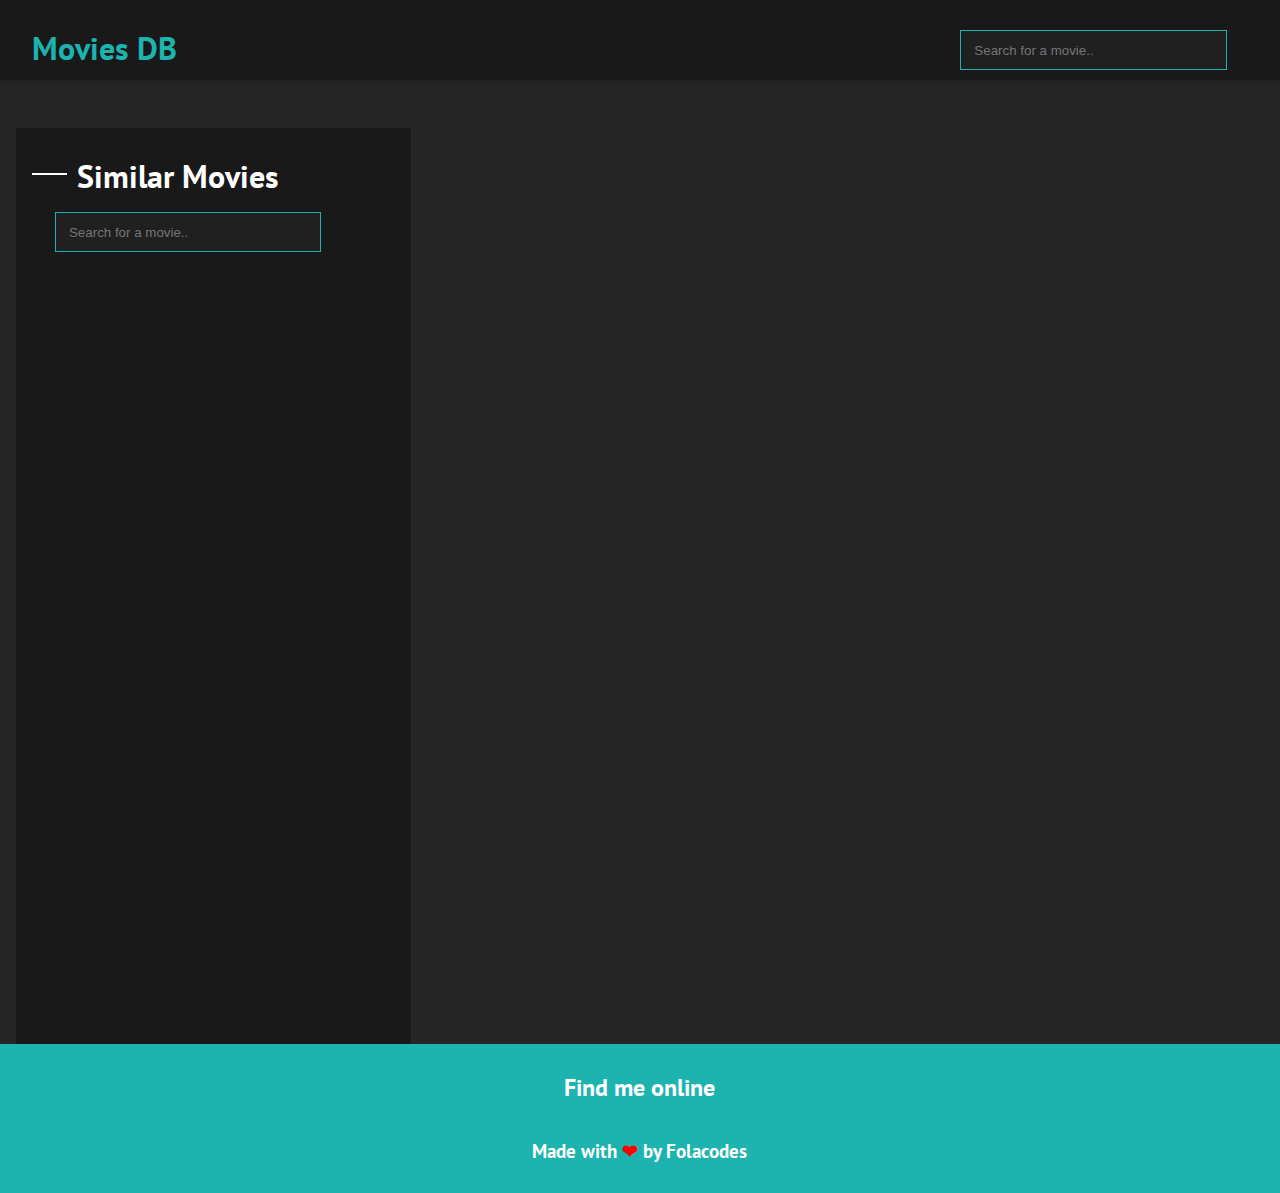
<file: similarMovie.html>
<!DOCTYPE html>
<html lang="en">
<head>
    <meta charset="UTF-8">
    <meta name="viewport" content="width=device-width, initial-scale=1.0">
    <title>Movie DB</title>
    <link href="https://fonts.googleapis.com/css2?family=PT+Sans&display=swap" rel="stylesheet">
    <link rel="stylesheet" href="style.css">
</head>
<body onload = "similarMovies()">
    <div class="main-wrapper">
     
        <nav>
            <div class="main-nav">
                <h1>Movies DB</h1>

                <div class="harmburger" onclick="myFunction(this)">
                    <div class="bar1"></div>
                    <div class="bar2"></div>
                <div class="bar3"></div>
            </div>

            <div id="nav-bar">
                <a href="index.html">Home</a>
                <a href="#footer">Find me</a>
            </div>

            <div class="search-div" id="search-dektop">
                <input type="text" name="name" class="search-movie" placeholder="Search for a movie..">
            </div>

            </div>
        </nav>

        <div class="large-screen">
        <div class="now-playing">

            <div class="dash">
                <div class="short-dash"></div>
                <h1 class="now-playing-text">Similar Movies</h1>
            </div>


            <div class="search-div">
                <input type="text" name="name" class="search-movie" placeholder="Search for a movie..">
            </div>
            </div>

            
            
            <div class="movie-gallery">
                
            </div>
        
            <footer id="footer">
                <div class="online">
                    <h2>Find me online</h2>
                    <ul>
                        <li><a href="https://twitter.com/folacodes"><i class="fab fa-twitter"></i></a></li>
                        <li><a href="https://github.com/folarmi"><i class="fab fa-github"></i></a></li>
                        <li><a href="https://www.linkedin.com/in/folasayo-akinyosoye"><i class="fab fa-linkedin"></i></a></li>
                        <li><a href="https://web.facebook.com/folasayo.oluwaseyi"><i class="fab fa-facebook-square"></i></a></li>
                    </ul>
                </div>

                <div>
                <h3> Made with <span class="heart">&#10084;</span> by Folacodes </h3>
            </div>
            </footer>

        </div>
    </div>

        <script src="app.js"></script>
        <script src="app2.js"></script>
        <script src="app3.js"></script>
        <script src="app4.js"></script>
    </body>            
            
</html>
</file>
<file: style.css>
* {
    box-sizing: border-box;
    margin: 0;
    padding: 0;
    line-height: 1;
}
  
*:focus {
    outline: none;
}

body{
    background-color: #262626;
    color: white;
    font-family: 'PT Sans', sans-serif;
}

.main-wrapper{
    overflow: hidden;
}

.main-nav{
    display: flex;
    background-color:#191919;
    height: 5em;
}

.main-nav .search-div{
    display: none;
}

#nav-bar{
    display: none;
    margin-top: 5em;
    background-color: #191919;
    position: absolute;
    right: 0;
    width: 15em;
    box-shadow: 0 3px 6px rgba(18,18,18,.5);
   }

#nav-bar a{
    color: white;
    padding: 14px 16px;
    text-decoration: none;
    font-size: 17px;
    display: block;
    text-align: center;
    font-size: 1.8em;
}



/* Harmburger Styling */

.harmburger {
    display: inline-block;
    cursor: pointer;
    
}
  
.bar1, .bar2, .bar3 {
    width: 35px;
    height: 2px;
    background-color: white;
    margin: 1em 0 0.2em 10em;
    transition: 0.4s;
}
  
  /* Rotate first bar */
  .change .bar1 {
    -webkit-transform: rotate(-45deg) translate(-9px, 6px) ;
    transform: rotate(-45deg) translate(-9px, 6px) ;
}
  
  /* Fade out the second bar */
  .change .bar2 {
    opacity: 0;
}
  
  /* Rotate last bar */
  .change .bar3 {
    -webkit-transform: rotate(45deg) translate(-8px, -8px) ;
    transform: rotate(45deg) translate(-8px, -8px) ;
}

.main-nav h1{
    margin: 1em 0 0.5em 1em;
    color: #1db3ae;
}

#movie{
    color: #1db3ae;
}

.banner{
    background-image: url(./images/bloodshot2.jpg);
    background-size: 100%;
    background-size: cover;
    height: 25em;
    image-rendering: -webkit-optimize-contrast;
}

.banner-txt {
    padding-top: 4em;
    margin: 0 0 0.5em 1em;
}

.banner-para{
    padding-left:2em;
    font-size: 1.2em;
}

#big-deal{
    padding-left: 3em;
}

.now-playing{
    margin: 3em 1em;
    background-color: #191919;
    padding-left: 1em;
}

.now-playing img{
    text-align: right;
}

.now-playing-text{
margin-left: .3em;
}

.dash{
    display: flex;
    padding-top: 2em;
}

.short-dash{
    width: 35px;
    height: 2.5px;
    background-color: white;
    margin-top: 0.8em;
}

.sort{
    margin-top: 2em;
}

#sort-by{
    width: 90%;
    height: 3em;
    border-radius: 5px;
    margin-top: 1em;
    background-color: #1db3ae;
    margin-bottom:2em ;
}

.search-movie{
    margin-top: 1.5em;
    margin-left: 1.7em;
    margin-bottom: 3em;
    margin-right: 4em;
    border: none;
    outline: none;
    height: 3em;
    width: 20em;
    text-align: left;
    letter-spacing: 0;
    border: 1px solid rgb(29, 179, 174);
    background: rgb(32, 32, 32);
    color: #fff;
    padding-left: 1em;
}

#search-button{
    cursor: pointer;
}

/* trailer styles */
.movie-trailer{
    display: none;
}

.showing{
    display: block;
}

.trailer-button, .close-button{
    border: none;
}

.close-button{
    position: absolute;
    width: 50px;
    height: 50px;
    /* right: 10px;
    top: 10px; */
    font-size: 30px;
    border: none;
    color: #fff;
    outline: none;
    margin-left: 10em;
}

a{
    text-decoration: none;
    color: white;
    font-size: 1.2em;
    cursor: pointer;
}

/* 
Card Styles */
.movie-gallery{
    margin: 2em 1em;
    display: grid;
    grid-template-columns: 33% 33% 33%;
    grid-auto-rows: minmax(100px,auto);
    grid-column-gap: .4em;
    grid-row-gap: .7em;
}

/* .movie-item{
    background-color:#262626 ;
} */

.movie-gallery img{
    height: 150px;
    width: 100%;
}

.movie-gallery p{
    margin-left: 1em;
    margin-top: .5em;
}

.second-para{
    padding-top: 1em;
    margin-bottom: 1em;
    padding:5px;
    display: block;
    /* position: absolute; */
    bottom: 5px;
}

.movie-item {
    /* Add shadows to create the "card" effect */
    box-shadow: 0 4px 8px 0 rgba(0,0,0,1);
    transition: 0.3s;
}
  
  /* On mouse-over, add a deeper shadow */
.movie-item:hover {
    box-shadow: 0 8px 16px 0 rgba(0,0,0,20);
}
  
/* Movie Details Styles */
.big-card{
    margin-left: .5em;
    margin-top: 3em;
    box-shadow: 1px 3px 15px rgba(0,0,0,.5);
    background-color: rgb(25, 25, 25);
    width: 98%;
    padding: 1em;
}

#movie-img{
    height: 300px;
    object-fit: cover;
    width: 100%;
}

#movie-title{
    color: #1db3ae;
    margin-top: 2em;
    font-size: 1.5em;
}

#release-date{
    margin-top: 1em;
    margin-bottom: 1em;
}

#website{
    margin-top: 1em;
}

#overview{
    margin-top: 1em;
}

#movie-overview{
    line-height: 2;
}

button{
    background: none;
    border: 1px solid #fff;
    color: #fff;
    font-size: 17px;
    padding: 12px 18px;
    border-radius: 30px;
    outline: none;
    margin-top: 10px;
}

#genre{
    margin-top: 1em;
    font-size: 1.4em;
    color: #1db3ae;
    margin-bottom: 1em;
}

#similar{
    border: 1px solid #1db3ae;
    color: #1db3ae;
    margin-left: 5em;
}

.movie-gallery h2{
    grid-column: 1/4;
    text-align: center;
    font-size: 2em;
    padding-bottom:1em;
    font-weight: 400;
}

footer{
    background-color: #1db3ae;
    padding: 2em;
    text-align: center;
}

footer h2{
    margin-bottom: 1em;
}

footer ul{
    list-style-type:none ;
}

footer li{
    display: inline-block;
    margin-left: 1em;
    margin-bottom: 1em;
}

.heart{
    color: red;
}

/* Media Queries */
@media (min-width:1024px) { /* big landscape tablets, laptops, and desktops */
    .main-nav{
    height: 80px;
    width: 100%;
    top: 0;
    display: flex;
    align-items: center;
    justify-content: space-between;
    background-color: #191919;
    box-shadow: 0 3px 6px rgba(19,19,19,.2);
    transition: all .5s ease;
    }

    .harmburger{
        display: none;
    }

    .main-nav .search-div{
        padding-top: 3em;
        margin-top: .5em;
        display: block;
        margin-bottom: 1em;
    }

    .banner{
        background-image: url("http://image.tmdb.org/t/p/original//xnjvwfDulnOCy8qtYX0iqydmMhk.jpg");
        background-size: 100%;
        background-size: cover;
        /* height: 25em; */
        image-rendering: -webkit-optimize-contrast;
    }

    .banner img{
        object-fit: cover;
    }

    #big-deal{
        padding: 0;
    }

    .banner h1{
        font-size: 3.5em;
        text-align: center;
        line-height: 50%;
    }

    .banner-para{
        font-size: 22px;
        padding: 10px;
        text-align: center;
    }

    .movie-gallery h2{
        margin-top: 10em;
    }

    .search-desktop{
        margin-top: 0;
    }
    
    .large-screen{
        display: grid;
        grid-template-columns: 1fr 1fr 1fr;
    }

    .movie-gallery{
        width: 90%;
        display: grid;
        grid-template-columns: repeat(auto-fit,minmax(220px,1fr));
        /* grid-gap: 20px;
        gap: 20px; */
        grid-column: 2/-1;
        /* margin: 50px auto auto; */
        min-height: 100vh
    }

    .movie-item{
        transform: translateY(50px);
        background: #161616;
        box-shadow: 1px 3px 6px rgba(0,0,0,.5);
        height: 80%;
        flex-direction: column;
        padding: 10px 10px 60px;
    }

    .movie-item img{
        object-fit: cover;
        /* width: 100%; */
        height: 80%;
    }

    .main-nav-details{
        margin-bottom: 2em;
    }

    .big-card{
        margin-top: 2em;
        display: grid;
        grid-template-columns: 1fr 1fr;
        width: 80%;
        box-shadow: rgba(0, 0, 0, 0.5) 1px 3px 15px;
        margin: auto;
        min-height: 100vh;
    }

    .image-container img{
        width: 100%;
        margin-left: 5em;
    }

    .now-playing{
        height: 100%;
    }

    #movie-img{
        margin-left: 0;
        height: 100%;
    }

    .container{
        padding: 30px;
        justify-content: center;
        align-items: start;
    }

    footer{
        grid-column: 1/4;
    }
}
</file>
